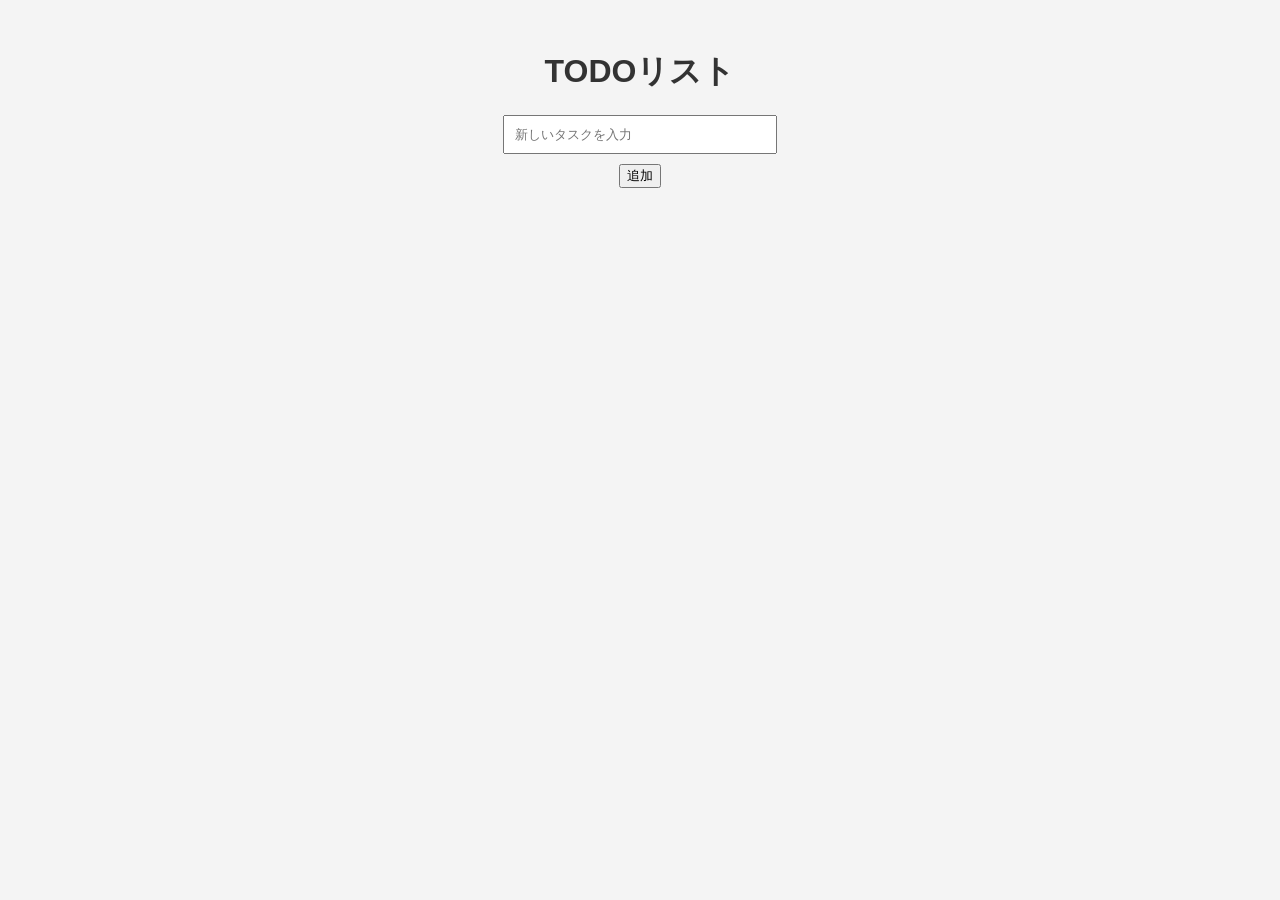
<file: todo_app1/index.html>
<!DOCTYPE html>
<html lang="ja">
<head>
    <meta charset="UTF-8">
    <meta name="viewport" content="width=device-width, initial-scale=1">
    <title>TODOリスト</title>
    <link rel="stylesheet" href="style.css">
</head>
<body>
    <div id="app">
        <h1>TODOリスト</h1>
        <input type="text" id="new-task" placeholder="新しいタスクを入力" />
        <button id="add-task">追加</button>
        <ul id="task-list"></ul>
    </div>
    <script src="main.js"></script>
</body>
</html>
</file>
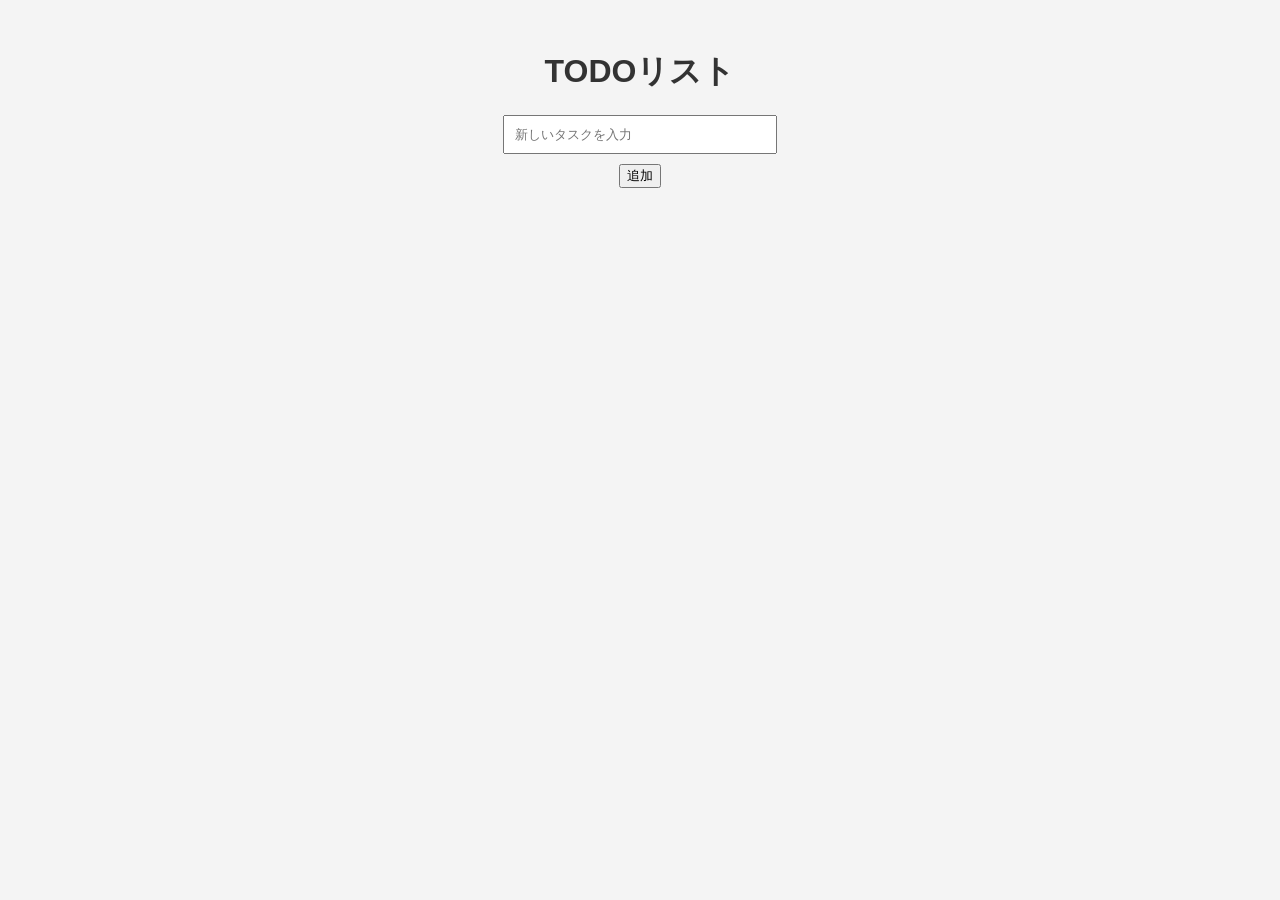
<file: todo_app_front/index.html>
<!DOCTYPE html>
<html lang="ja">
<head>
    <meta charset="UTF-8">
    <meta name="viewport" content="width=device-width, initial-scale=1">
    <title>TODOリスト</title>
    <link rel="stylesheet" href="style.css">
</head>

<body>
    <div id="app">
        <h1>TODOリスト</h1>
        <input type="text" id="new-task" placeholder="新しいタスクを入力" />
        <button id="add-task">追加</button>
        <ul id="task-list"></ul>
    </div>
    <script src="main.js"></script>
</body>
</html>
</file>
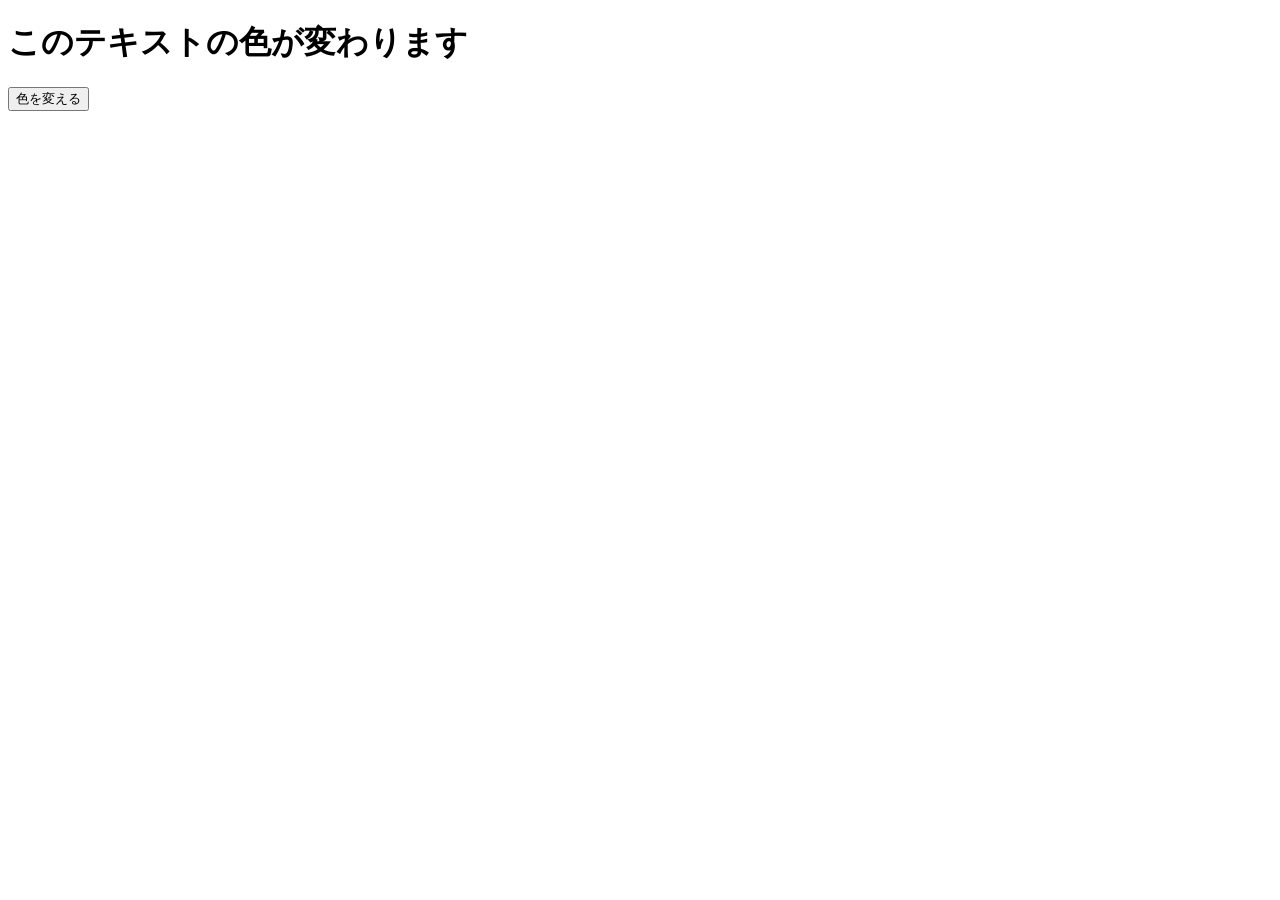
<file: 09_frontend/jsbasic.html>
<!DOCTYPE html>
<html lang="ja">

<head>
    <meta charset="UTF-8">
    <meta name="viewport" content="width=device-width, initial-scale=1.0">
    <title>JavaScriptの練習</title>
    <link rel="stylesheet" href="jsbasic.css">
</head>

<body>
    <h1 id="text-element">このテキストの色が変わります</h1>
    <button id="color-change-button">色を変える</button>
    <script src="jsbasic.js"></script>
</body>

</html>
</file>
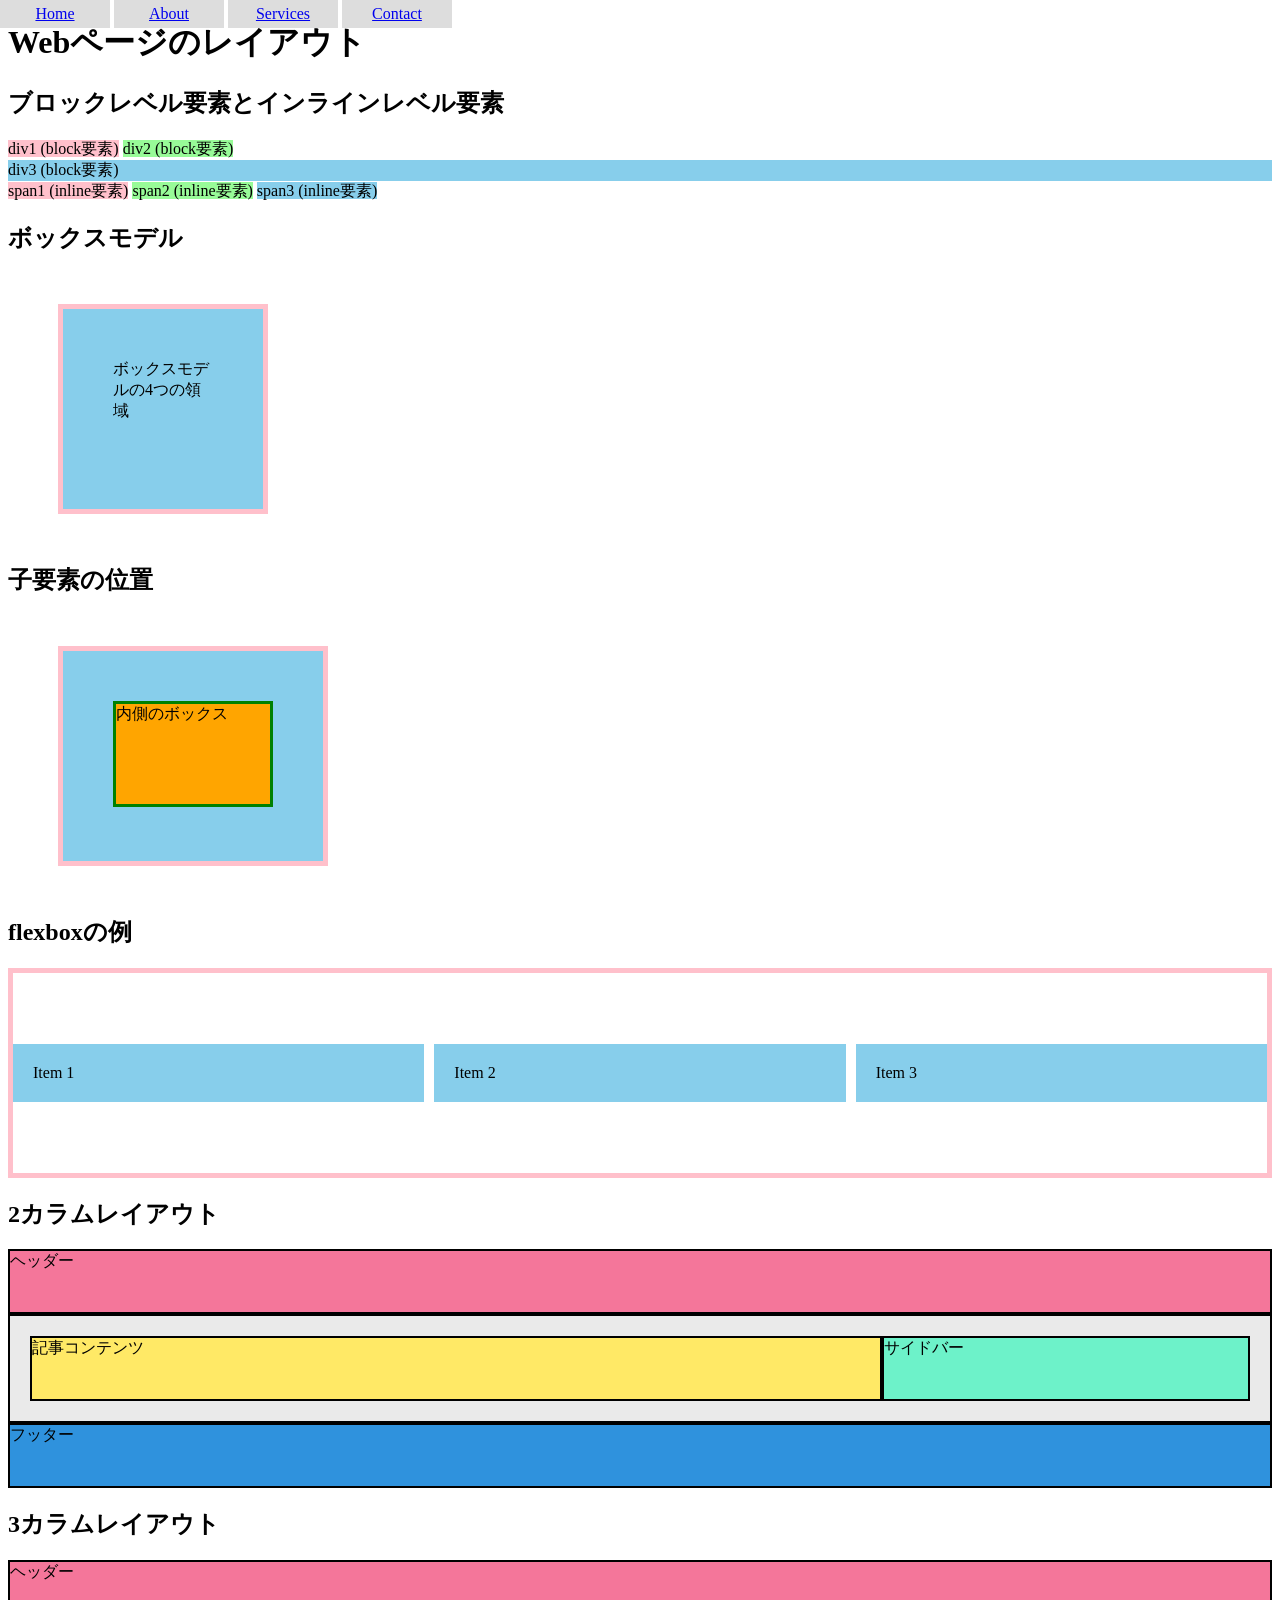
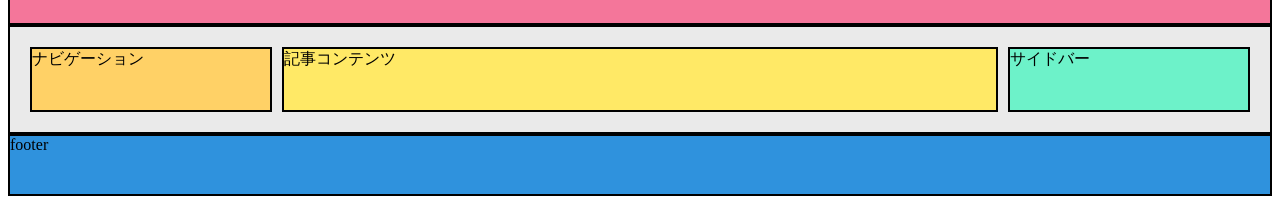
<file: 09_frontend/layout.html>
<!DOCTYPE html>
<html lang="ja">

<head>
    <meta charset="UTF-8">
    <meta name="viewport" content="width=device-width, initial-scale=1.0">
    <title>レイアウトの例</title>
    <link rel="stylesheet" href="layout.css">
</head>

<body>
    <h1>Webページのレイアウト</h1>

    <!-- ブロックとインラインの比較 -->
    <h2>ブロックレベル要素とインラインレベル要素</h2>
    <div class="r">div1 (block要素)</div>
    <div class="g">div2 (block要素)</div>
    <div class="b">div3 (block要素)</div>
    <span class="r">span1 (inline要素)</span>
    <span class="g">span2 (inline要素)</span>
    <span class="b">span3 (inline要素)</span>

    <!-- ボックスモデル -->
    <h2>ボックスモデル</h2>
    <div class="box">ボックスモデルの4つの領域</div>

    <!-- 子要素の位置 -->
    <h2>子要素の位置</h2>
    <div class="outer-box">
        <div class="inner-box">内側のボックス</div>
    </div>

    <!-- flexboxの例 -->
    <h2>flexboxの例</h2>
    <div class="container">
        <div class="item">Item 1</div>
        <div class="item">Item 2</div>
        <div class="item">Item 3</div>
    </div>

    <!-- 2カラムレイアウト -->
    <h2>2カラムレイアウト</h2>
    <div class="flex-2column">
        <header>ヘッダー</header>
        <main>
            <article>記事コンテンツ</article>
            <aside>サイドバー</aside>
        </main>        
        <footer>フッター</footer>
    </div>

    <!-- 3カラムレイアウト -->
    <h2>3カラムレイアウト</h2>
    <div class="flex-3column">
        <header>ヘッダー</header>
        <main>
          <nav>ナビゲーション</nav>
          <article>記事コンテンツ</article>
          <aside>サイドバー</aside>
        </main>    
        <footer>footer</footer>
    </div>

    <!-- 固定メニュー -->
    <ul class="menu">
        <li><a href="#">Home</a></li>
        <li><a href="#">About</a></li>
        <li><a href="#">Services</a></li>
        <li><a href="#">Contact</a></li>
    </ul>
</body>

</html>
</file>
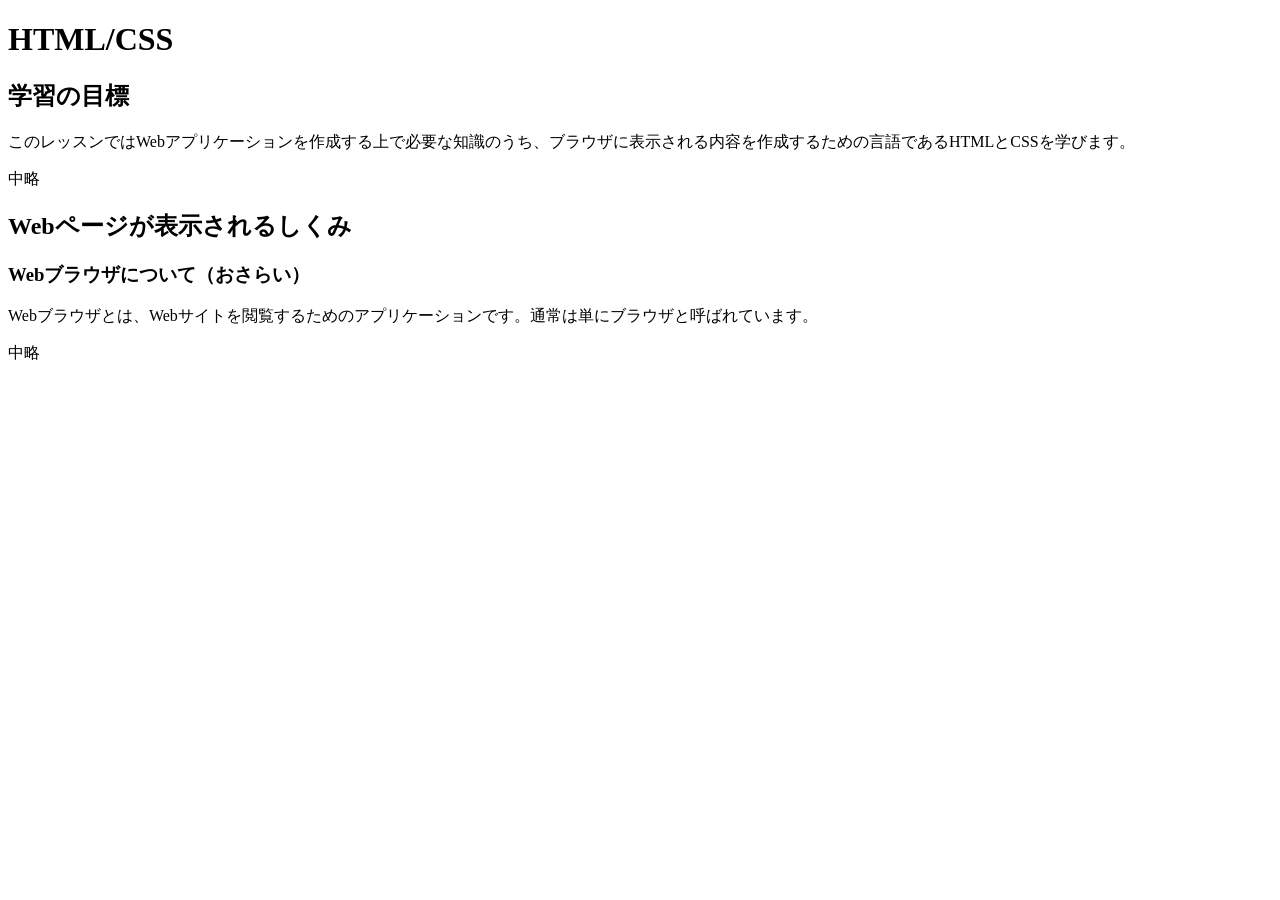
<file: 09_frontend/outline.html>
<!DOCTYPE HTML>
<html>

<head>
    <meta charset="UTF-8">
    <title>body要素内の記述</title>
</head>

<body>
    <!-- ここにHTML文書が入ります -->
     <!-- 見出し -->
<h1>HTML/CSS</h1>

<h2>学習の目標</h2>
<p>このレッスンではWebアプリケーションを作成する上で必要な知識のうち、ブラウザに表示される内容を作成するための言語であるHTMLとCSSを学びます。</p>
<p>中略</p>

<h2>Webページが表示されるしくみ</h2>

<h3>Webブラウザについて（おさらい）</h3>
<p>Webブラウザとは、Webサイトを閲覧するためのアプリケーションです。通常は単にブラウザと呼ばれています。</p>
<p>中略</p>

</body>

</html>
</file>
<file: todo_app1/style.css>
/* ページ全体の基本スタイル */
body {
    font-family: Arial, sans-serif; /* フォントを指定 */
    background-color: #f4f4f4; /* 背景色を薄いグレーに設定 */
    color: #333; /* 文字色を濃いグレーに設定 */
    text-align: center; /* 全体の文字を中央揃え */
}

/* アプリ全体の中央寄せと幅の設定 */
#app {
    margin: 50px auto; /* 上下に50pxの余白を設定し、中央揃え */
    width: 300px; /* アプリの幅を300pxに設定 */
}

/* 入力ボックスのスタイル */
#new-task {
    width: calc(100% - 50px); /* ボックス幅を親要素の幅から50px減らす */
    padding: 10px; /* 内側の余白を10pxに設定 */
    margin-bottom: 10px; /* 下部に余白を設定 */
}

/* タスクリスト全体の設定 */
#task-list {
    list-style: none; /* リストの箇条書きマークを削除 */
    padding: 0; /* 内側の余白を削除 */
}

/* 各タスクのスタイル */
#task-list li {
    display: flex; /* 子要素を横並びに配置 */
    justify-content: space-between; /* 左右に要素を配置 */
    background: #fff; /* 背景色を白に設定 */
    margin-bottom: 5px; /* 各タスクの間に余白を設定 */
    padding: 10px; /* 内側の余白を設定 */
    border-radius: 5px; /* 四隅を少し丸める */
}
</file>
<file: todo_app_front/style.css>
/* ページ全体の基本スタイル */
body {
    font-family: Arial, sans-serif; /* フォントを指定 */
    background-color: #f4f4f4; /* 背景色を薄いグレーに設定 */
    color: #333; /* 文字色を濃いグレーに設定 */
    text-align: center; /* 全体の文字を中央揃え */
}

/* アプリ全体の中央寄せと幅の設定 */
#app {
    margin: 50px auto; /* 上下に50pxの余白を設定し、中央揃え */
    width: 300px; /* アプリの幅を300pxに設定 */
}

/* 入力ボックスのスタイル */
#new-task {
    width: calc(100% - 50px); /* ボックス幅を親要素の幅から50px減らす */
    padding: 10px; /* 内側の余白を10pxに設定 */
    margin-bottom: 10px; /* 下部に余白を設定 */
}

/* タスクリスト全体の設定 */
#task-list {
    list-style: none; /* リストの箇条書きマークを削除 */
    padding: 0; /* 内側の余白を削除 */
}

/* 各タスクのスタイル */
#task-list li {
    display: flex; /* 子要素を横並びに配置 */
    justify-content: space-between; /* 左右に要素を配置 */
    background: #fff; /* 背景色を白に設定 */
    margin-bottom: 5px; /* 各タスクの間に余白を設定 */
    padding: 10px; /* 内側の余白を設定 */
    border-radius: 5px; /* 四隅を少し丸める */
}
</file>
<file: 09_frontend/jsbasic.css>
.color-changed {
    color: red;
}
</file>
<file: 09_frontend/layout.css>
/* displayプロパティのデフォルト値の確認用 */
.r { background-color: pink; }
.g { background-color: palegreen; }
.b { background-color: skyblue; }


/* displayプロパティの変更 */
div.r {
    display: inline;
}
div.g {
    display: inline;
}


/* ボックスモデルのつの領域 */
.box {
    margin: 50px;
    border: 5px solid pink;
    padding: 50px;
    width: 100px;
    height: 100px;
    background-color: skyblue;
}


/* 子要素の位置 */
.outer-box {
  margin: 50px;
  border: 5px solid pink;
  padding: 30px;
  width: 200px;
  height: 150px;
  background-color: skyblue;
}


.inner-box {
  margin: 20px;
  border: 3px solid green;
  height: 100px;
  background-color: orange;
}


.container{
    display: flex;
    border: 5px solid pink;
    justify-content:center; /* 横方向で中央寄せ */
     align-items: center; /* 縦方向で中央寄せ */
  height: 200px; /* 親要素の高さを指定 */
  column-gap: 10px; /* 横方向の間隔 */
}

.item {
  background-color: skyblue;
  padding: 20px;
  flex: 1; /* 子要素が均等にスペースを分け合う */
}


/* 2カラムレイアウト */
.flex-2column header {
  padding-bottom: 40px;
  background-color: #f4769a;
  border: 2px solid #000;
}

.flex-2column main {
  display: flex;
  padding: 20px;
  background-color: #eaeaea;
  border: 2px solid #000;
}

.flex-2column article {
  width: 70%;
  padding-bottom: 40px;
  background-color: #ffe966;
  border: 2px solid #000;
}

.flex-2column aside {
  width: 30%;
  background-color: #6df2c9;
  border: 2px solid #000;
}

.flex-2column footer {
  padding-bottom: 40px;
  background-color: #2f92dd;
  border: 2px solid #000;
}


/* 3カラムレイアウト */
.flex-3column header {
  padding-bottom: 40px;
  background-color: #F4769A;
  border: 2px solid #000;
}

.flex-3column main {
  display: flex;
  padding: 20px;
  background-color: #EAEAEA;    
  border: 2px solid #000;    
}

.flex-3column nav {
  width: 20%;
  padding-bottom: 40px;
  background-color: #FFD166;
  border: 2px solid #000;    
}

.flex-3column article {
  width: 60%;
  margin-right: 10px;
  margin-left: 10px;
  background-color: #FFE966;    
  border: 2px solid #000;
}

.flex-3column aside {
  width: 20%;
  background-color: #6DF2C9;
  border: 2px solid #000;
}

.flex-3column footer {
  padding-bottom: 40px;
  background-color: #2F92DD;
  border: 2px solid #000;
}


/* 固定メニュー */
ul {
  position: fixed;
  top: 0px;
  left: 0px;
  margin: 0px;
  padding: 0px;
}

ul li {
  display: inline-block;
  width: 100px;
  background-color: #dddddd;
  text-align: center;
  padding: 5px;
}
</file>
